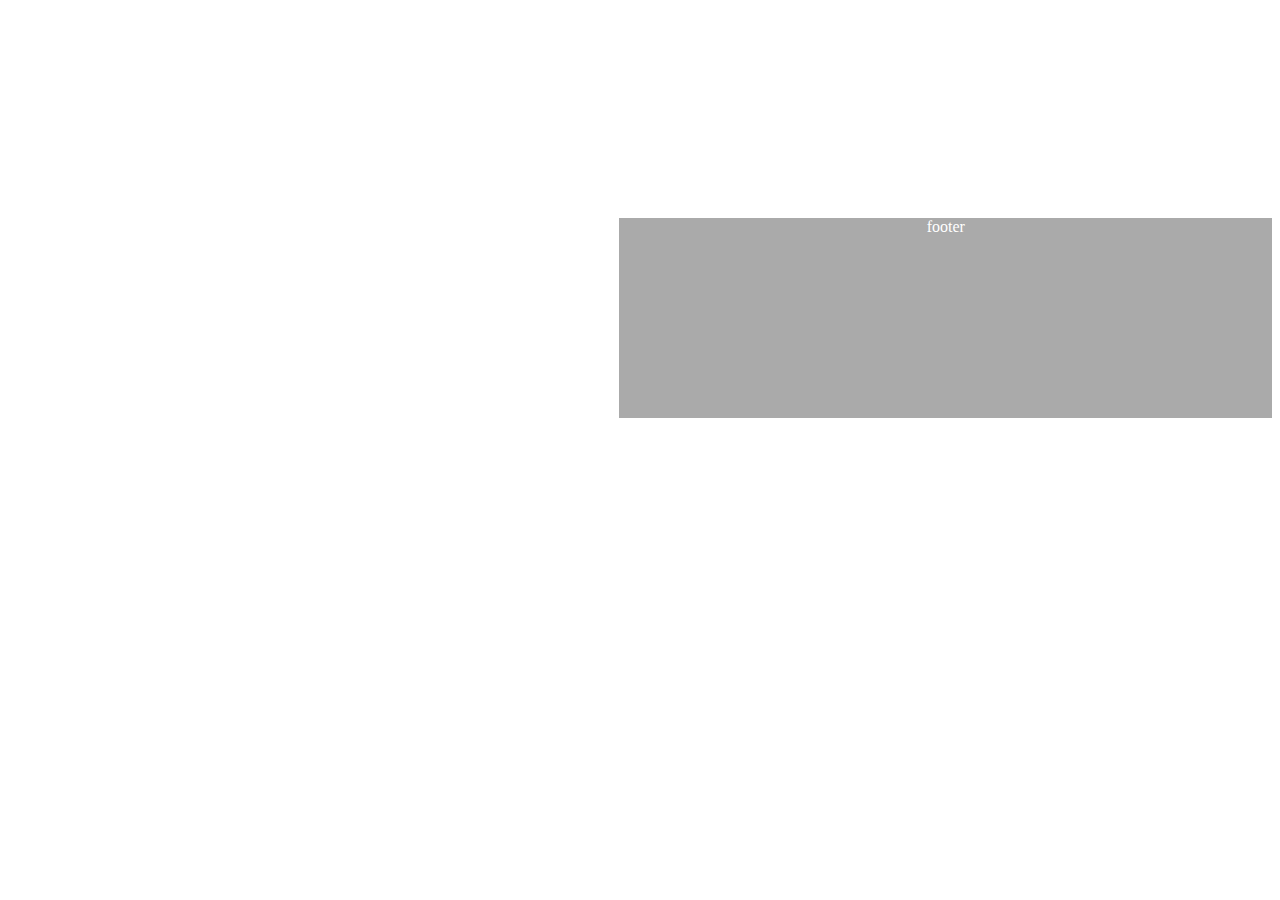
<file: css/advanced_grid.html>
<!DOCTYPE html>
<html lang="en">
<head>
    <meta charset="UTF-8">
    <meta name="viewport" content="width=device-width, initial-scale=1.0">
    <link rel="stylesheet" href="advanced_grid.css" />
    <title>Advanced grid</title>
</head>
<body>
    <div class="container">
        <div class="box head">head</div>
        <div class="box nav">nav</div>
        <div class="box sidelef">side left</div>
        <div class="box content">content</div>
        <div class="box footer">footer</div>
    </div>
</body>
</html>
</file>
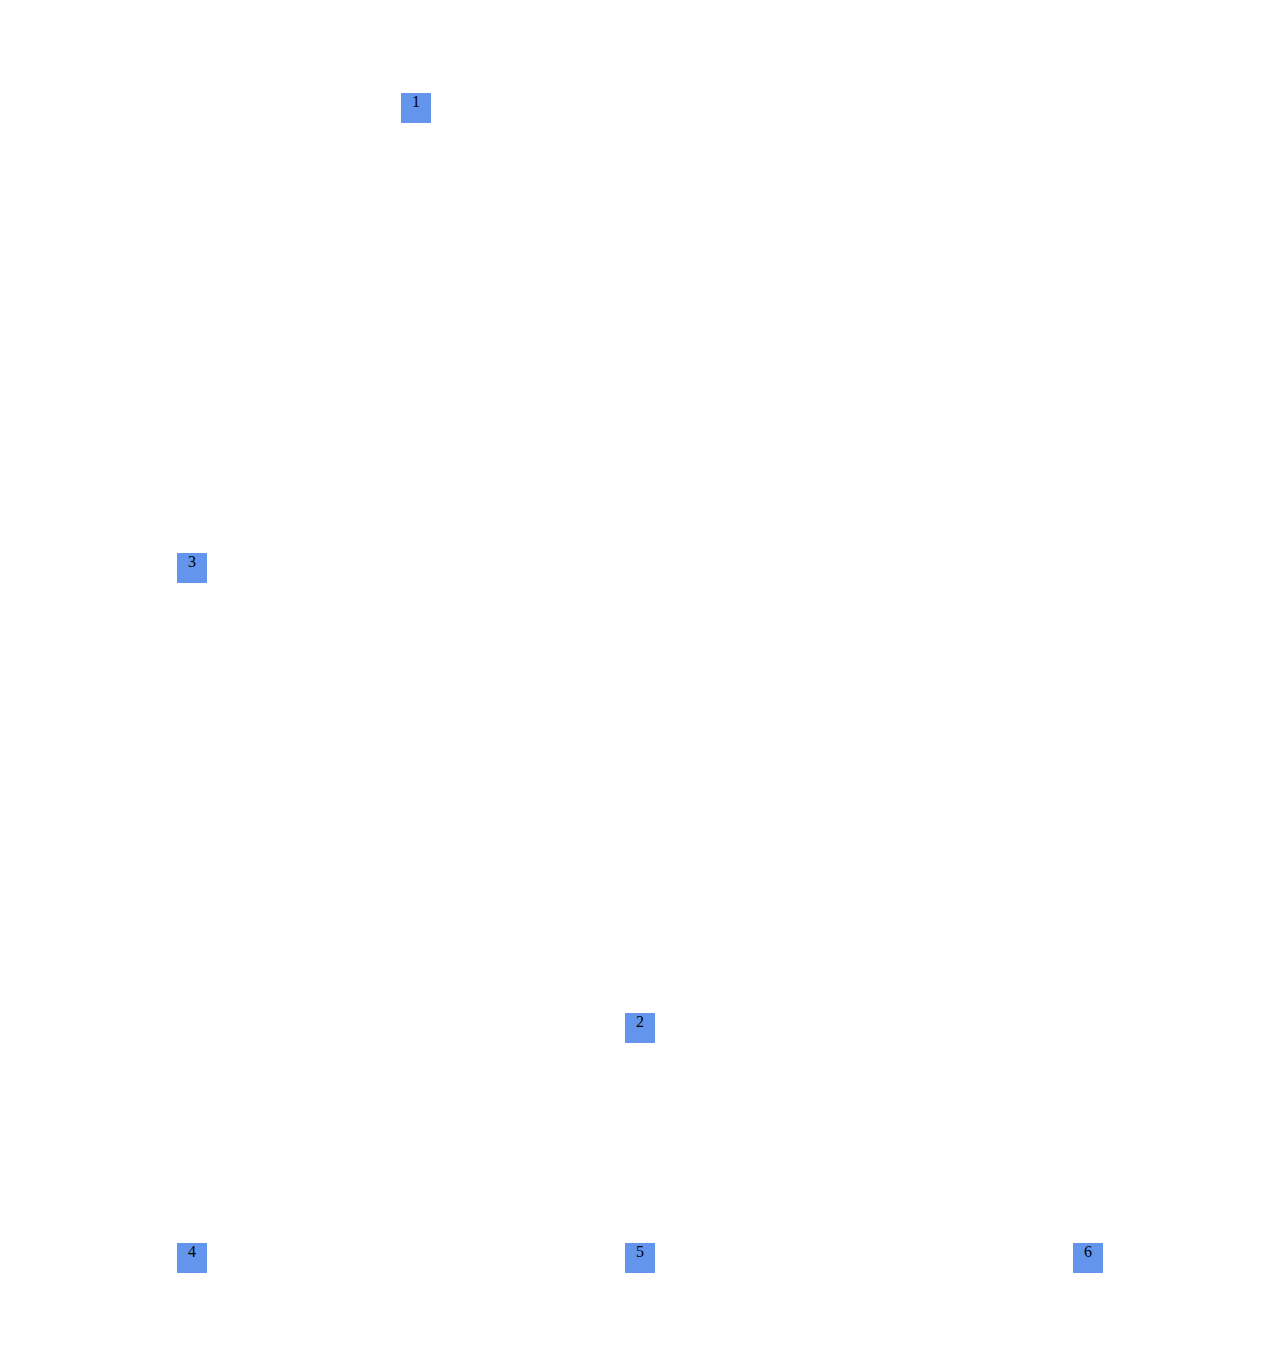
<file: css/grid.html>
<!DOCTYPE html>
<html lang="en">
<head>
    <meta charset="UTF-8">
    <meta name="viewport" content="width=device-width, initial-scale=1.0">
    <link rel="stylesheet" href="grid.css" />
    <title>Document</title>
</head>
<body>
    <div class="container">
        <div class="box box1">1</div>
        <div class="box box2">2</div>
        <div class="box box3">3</div>
        <div class="box box4">4</div>
        <div class="box box5">5</div>
        <div class="box box6">6</div>
    </div>
</body>
</html>
</file>
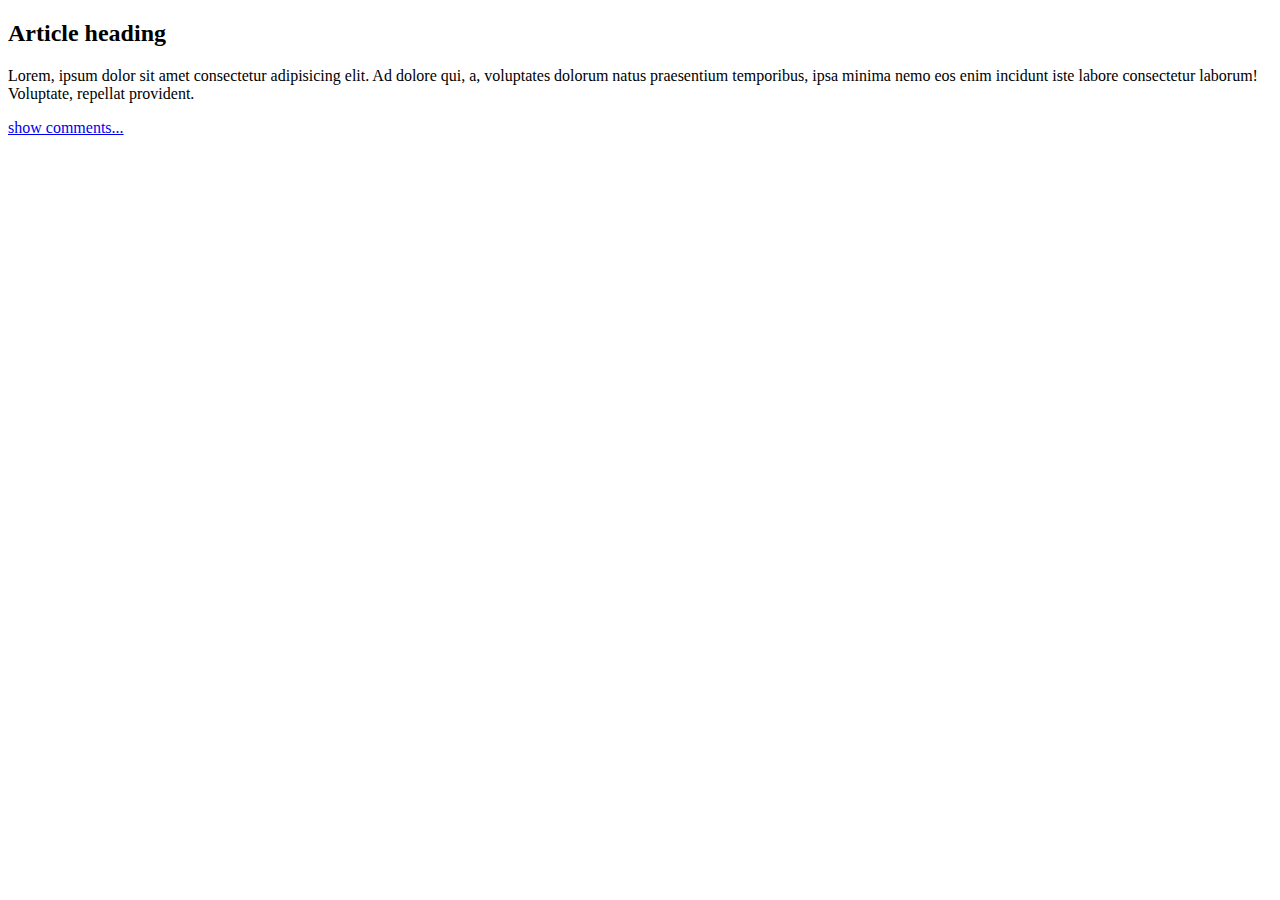
<file: html/article_tag.html>
<!DOCTYPE html>
<html lang="en">
<head>
    <meta charset="UTF-8">
    <meta name="viewport" content="width=device-width, initial-scale=1.0">
    <title>Document</title>
</head>
<body>
    <!-- this is the best semantic way of writing an article use it to be more semantic and optimized to SEO -->
    <article>
        <header>
            <h2>Article heading</h2>
            <p>
                <time datetime="2023-12-31T14:28--08-00"></time>
            </p>
        </header>
        <p>
            Lorem, ipsum dolor sit amet consectetur adipisicing elit. Ad dolore qui, a,
            voluptates dolorum natus praesentium temporibus, ipsa minima nemo eos enim incidunt iste labore 
            consectetur laborum! Voluptate, repellat provident.
        </p>
        <footer>
            <a href="#">show comments...</a>
        </footer>
    </article>
</body>
</html>
</file>
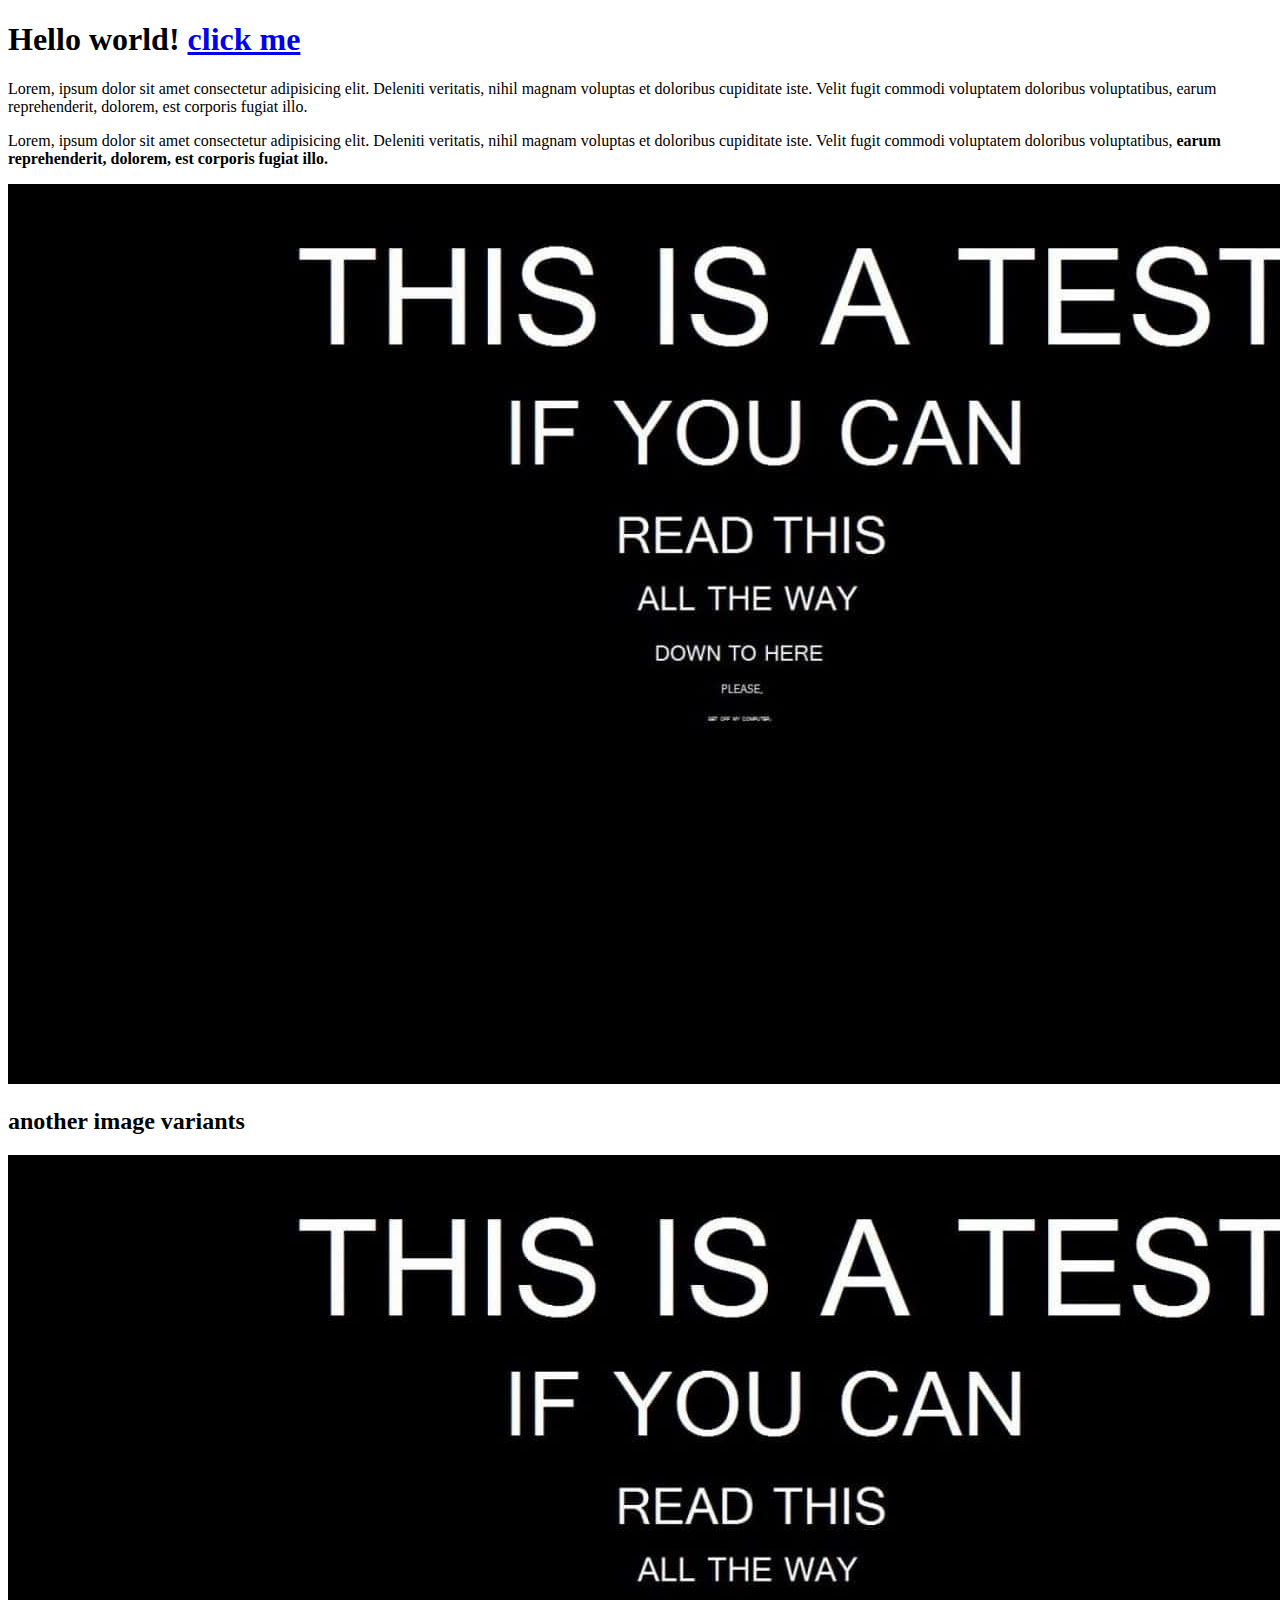
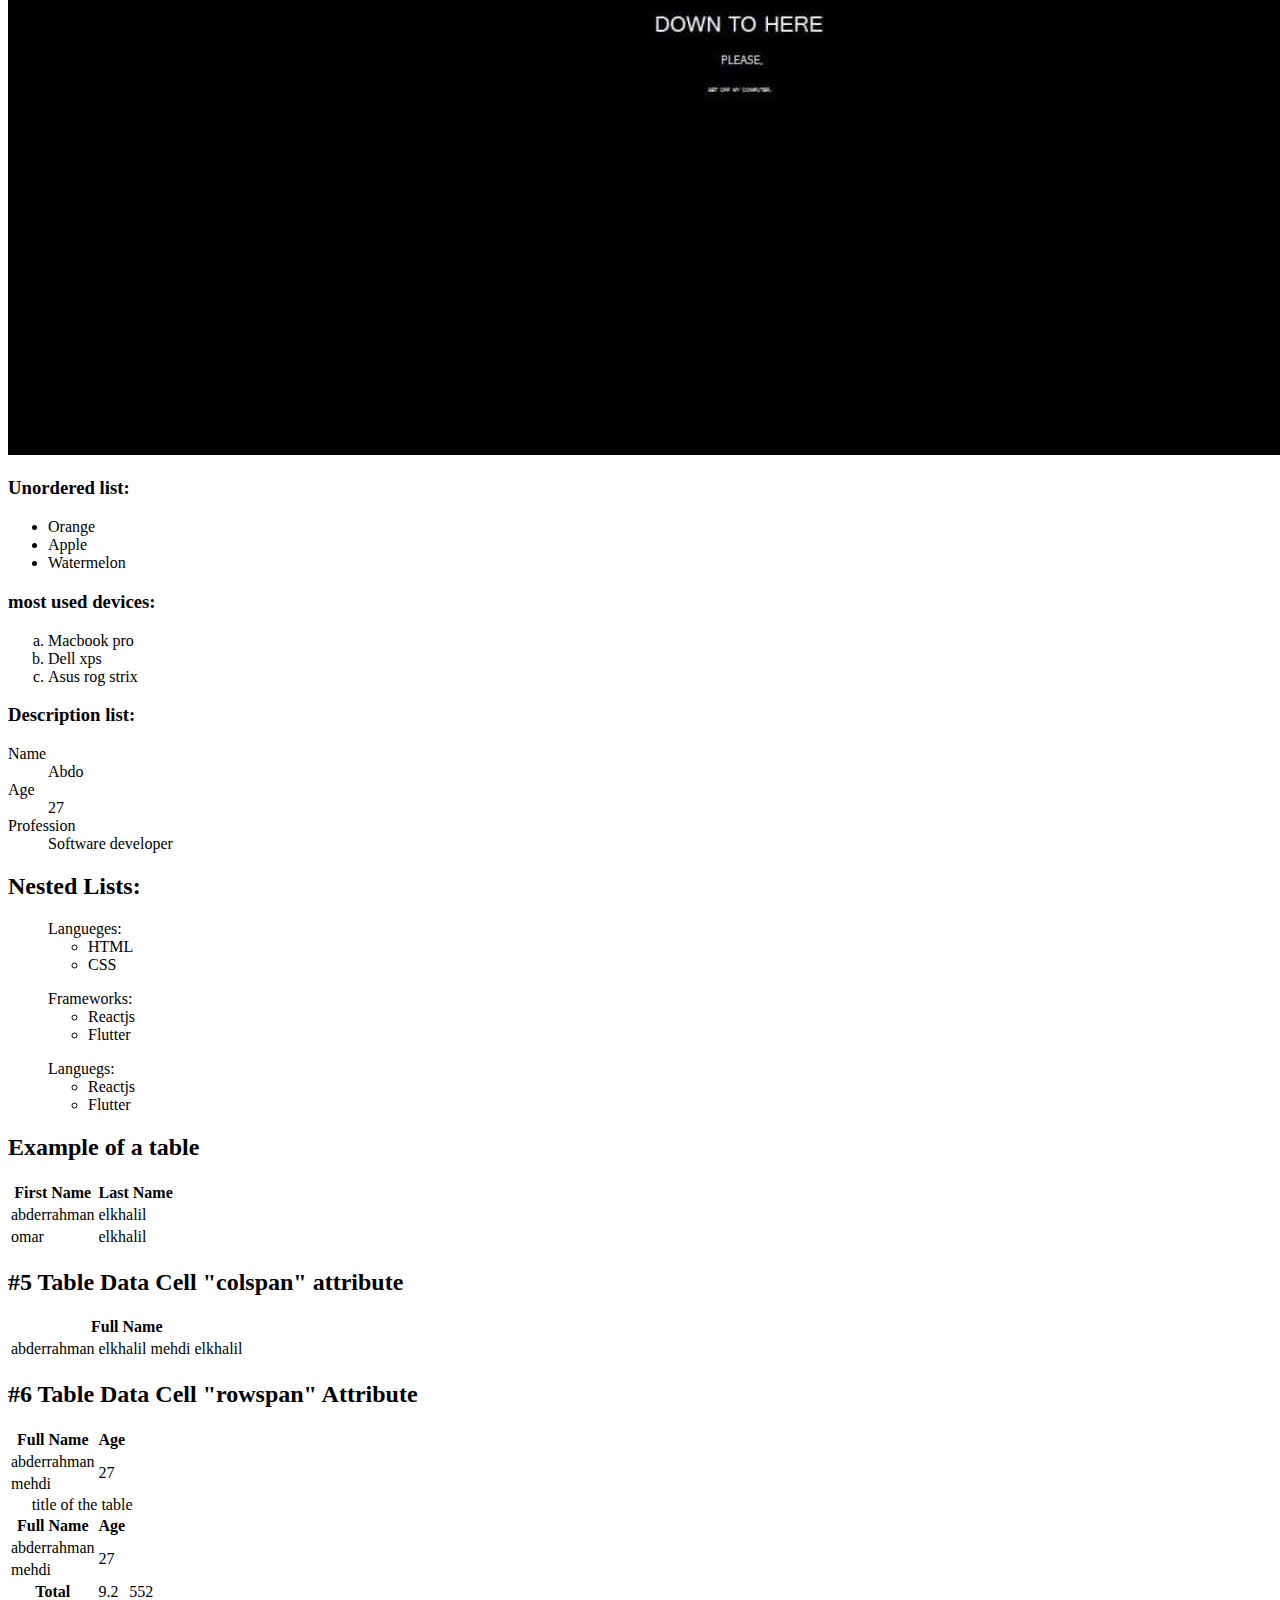
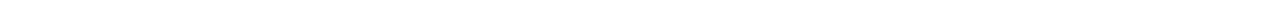
<file: html/demo.html>
<!DOCTYPE html>
<html lang="en">
<head>
    <meta charset="UTF-8" />
    <meta name="author" content="Abderrahman elkhalil" />
    <meta name="description" content="this just a test demo website to check my knowledge..." />
    <meta name="keywords" content="HTML, CSS, JAVASCRIPT" />
    <meta name="viewport" content="width=device-width, initial-scale=1.0" />
    <!-- Some Common meta used cases -->
    <!--  30s until the page should be reloaded -->
        <!-- <meta http-equiv="refresh" content="30" /> -->
    <!-- redirect to a defined page after a number of seconds (3s) -->
        <!-- <meta http-equiv="refresh" content="3;url=https://www.google.com" /> -->
    <!-- used for content securioty policy -->
        <!-- <meta http-equiv="content-security-policy" content="script-src 'self'; object-src 'none'" /> -->
    
    <title>Learning HTML</title>
</head>
<body>
    <h1>
        Hello world! <a href="https://www.github.com">click me</a>
    </h1>
    <p> 
        Lorem, ipsum dolor sit amet consectetur adipisicing elit. Deleniti veritatis, 
        nihil magnam voluptas et doloribus cupiditate iste. Velit fugit commodi voluptatem doloribus voluptatibus, 
        earum reprehenderit, dolorem, est corporis fugiat illo.
    </p>
    <p> 
        Lorem, ipsum dolor sit amet consectetur adipisicing elit. Deleniti veritatis, 
        nihil magnam voluptas et doloribus cupiditate iste. Velit fugit commodi voluptatem doloribus voluptatibus, 
        <strong>earum reprehenderit, dolorem, est corporis fugiat illo.</strong>
    </p>
    <img src="./images/test.jpeg" alt="a test image to show a wallpaper">
    <h2> another image variants </h2>
    <!-- Using pixel density -->
    <img 
        srcset="./images/test.jpeg 4x,
                ./images/test.jpeg 3x,
                ./images/test.jpeg 2x,
                ./images/test.jpeg 1x"
        src="./images/test.jpeg"
    />
    <!-- <img 
        srcset="./images/test1.jpeg 3200w,
                ./images/test2.jpeg 2400w,
                ./images/test3.jpeg 2120w,
                ./images/test4.jpeg 300w"
        src="./images/test.jpeg"
    /> -->
    <!--Practice of diffrent types of lists in HTML-->
    <!-- Unordered list -->
    <h3> Unordered list: </h3>
    <ul>
        <li> Orange </li>
        <li> Apple </li>
        <li> Watermelon </li>
    </ul>
    <!-- Ordered list -->
    <h3> most used devices: </h3>
    <ol type="a">
        <li> Macbook pro </li>
        <li> Dell xps </li>
        <li> Asus rog strix </li>
    </ol>
    <h3> Description list: </h3>
    <dl>
        <dt>Name</dt>
        <dd>Abdo</dd>
        <dt>Age</dt>
        <dd>27</dd>
        <dt>Profession</dt>
        <dd>Software developer</dd>
    </dl>
    <h2>Nested Lists: </h2>
    <ul>
        Langueges:
        <ul>
            <li>HTML</li>
            <li>CSS</li>
        </ul>
    </ul>
    <ul>
        Frameworks:
        <ul>
            <li>Reactjs</li>
            <li>Flutter</li>
        </ul>
    </ul>
    <ul>
        Languegs:
        <ul>
            <li>Reactjs</li>
            <li>Flutter</li>
        </ul>
    </ul>
    <!-- Tables in HTML -->
    <h2>Example of a table</h2>
    <table >
        <!--The first one is reserved to serve the titles using th(table header)-->
        <tr>
            <th>First Name</th>
            <th>Last Name</th>
        </tr>
        <tr>
            <td>abderrahman</td>
            <td>elkhalil</td>
        </tr>
        <tr>
            <td>omar</td>
            <td>elkhalil</td>
        </tr>
    </table>
    <h2>#5 Table Data Cell "colspan" attribute</h2>
     <!--Colspan to adabt the table over the data and celss-->
    <table >
        <tr>
            <th colspan="2">Full Name</th>
        </tr>
        <tr>
            <td>abderrahman elkhalil</td>
            <td>mehdi elkhalil</td>
        </tr>
    </table>
    <h2>#6 Table Data Cell "rowspan" Attribute</h2>
     <!--Colspan to adabt the table over the data and celss-->
    <table >
        <tr>
            <th >Full Name</th>
            <th >Age</th>
        </tr>
        <tr>
            <td>abderrahman</td>
            <td rowspan="2">27</td>
        </tr>
        <tr>
            <td>mehdi</td>
        </tr>
    </table>
    <!-- Accessibility helpers -->
    <table >
        <caption>
            title of the table
        </caption>
        <!-- it help the people who use reading to know the head and body of the table -->
       <thead>
            <tr>
                <th >Full Name</th>
                <th >Age</th>
            </tr>
        </thead>
        <!-- we can have multiple tbody -->
        <tbody>
            <tr>
                <td>abderrahman</td>
                <td rowspan="2">27</td>
            </tr>
            <tr>
                <td>mehdi</td>
            </tr>
        </tbody>
        <!-- we can have a footer for our table like results or anything that gives a resume-->
        <tfoot>
            <tr> 
                <th>Total</th>
                <td>9.2</td>
                <td>552</td>
            </tr>
        </tfoot>
    </table>
</body>
</html>
</file>
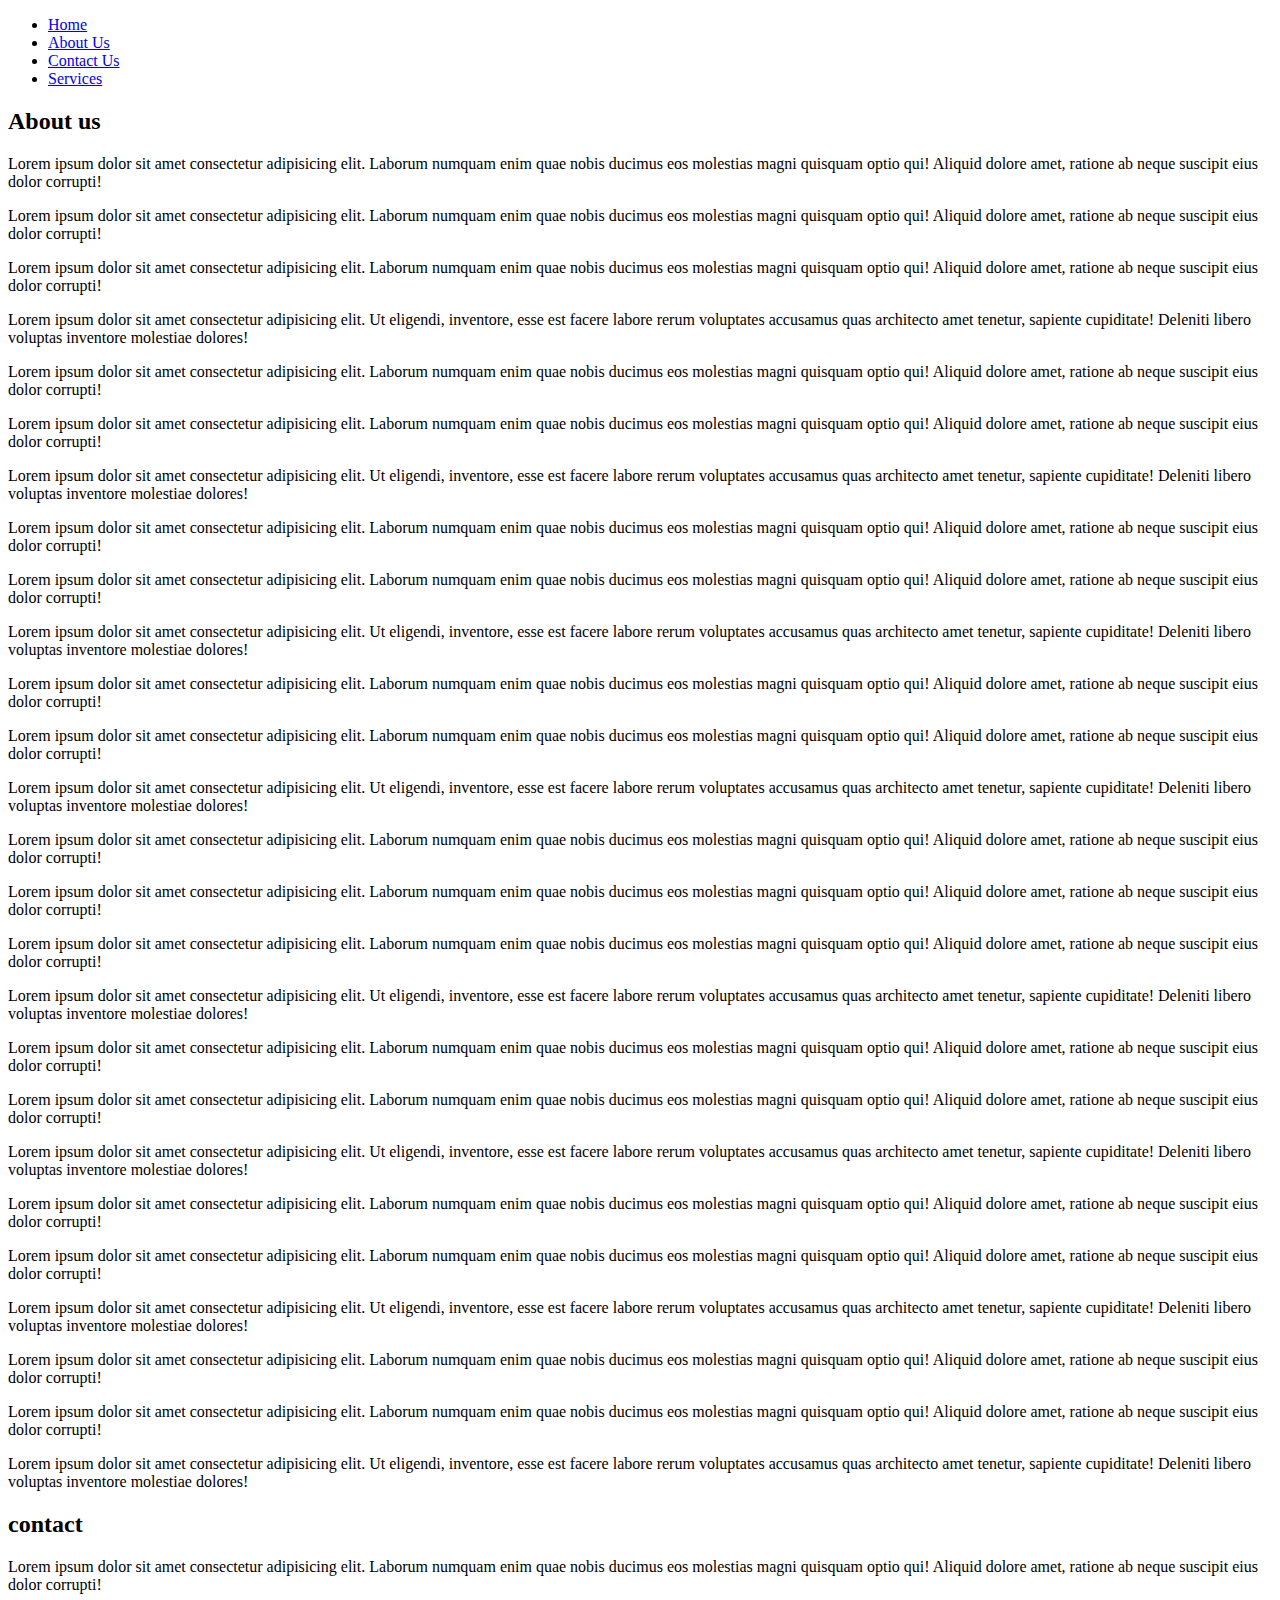
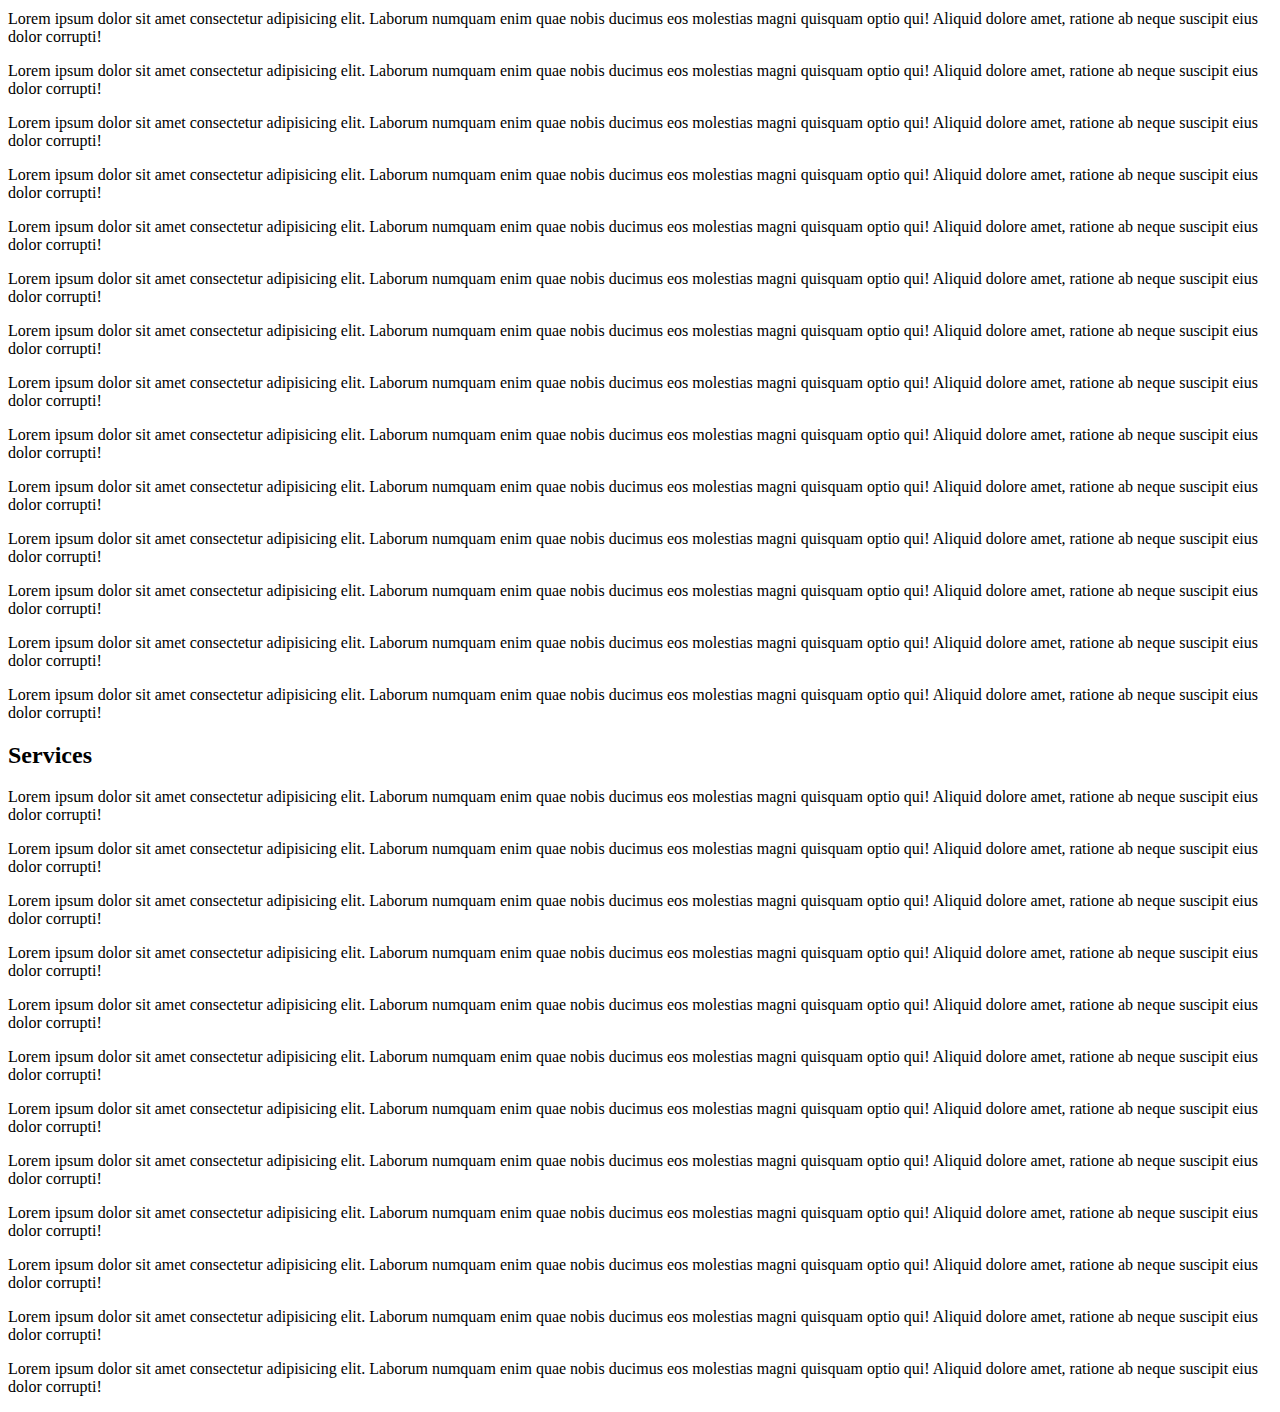
<file: html/in_page_nav.html>
<!DOCTYPE html>
<html lang="en">
<head>
    <meta charset="UTF-8">
    <meta name="viewport" content="width=device-width, initial-scale=1.0">
    <title>Document</title>
</head>
<body>
    <nav>
        <ul>
            <li><a href="in_page_nav.html">Home</a></li>
            <li><a href="#about-us">About Us</a></li>
            <li><a href="#contact-us">Contact Us</a></li>
            <li><a href="#services">Services</a></li>
        </ul>
    </nav>

    <main>
        <!-- About us Section -->
        <section id="about-us">
            <h2>About us</h2>
            <p>Lorem ipsum dolor sit amet consectetur adipisicing elit. Laborum numquam enim quae nobis ducimus eos molestias magni quisquam optio qui! Aliquid dolore amet, ratione ab neque suscipit eius dolor corrupti!</p>
            <p>Lorem ipsum dolor sit amet consectetur adipisicing elit. Laborum numquam enim quae nobis ducimus eos molestias magni quisquam optio qui! Aliquid dolore amet, ratione ab neque suscipit eius dolor corrupti!</p>
            <p>Lorem ipsum dolor sit amet consectetur adipisicing elit. Laborum numquam enim quae nobis ducimus eos molestias magni quisquam optio qui! Aliquid dolore amet, ratione ab neque suscipit eius dolor corrupti!</p>
            <p>Lorem ipsum dolor sit amet consectetur adipisicing elit. Ut eligendi, inventore, esse est facere labore rerum voluptates accusamus quas architecto amet tenetur, sapiente cupiditate! Deleniti libero voluptas inventore molestiae dolores!</p>
            <p>Lorem ipsum dolor sit amet consectetur adipisicing elit. Laborum numquam enim quae nobis ducimus eos molestias magni quisquam optio qui! Aliquid dolore amet, ratione ab neque suscipit eius dolor corrupti!</p>
            <p>Lorem ipsum dolor sit amet consectetur adipisicing elit. Laborum numquam enim quae nobis ducimus eos molestias magni quisquam optio qui! Aliquid dolore amet, ratione ab neque suscipit eius dolor corrupti!</p>
            <p>Lorem ipsum dolor sit amet consectetur adipisicing elit. Ut eligendi, inventore, esse est facere labore rerum voluptates accusamus quas architecto amet tenetur, sapiente cupiditate! Deleniti libero voluptas inventore molestiae dolores!</p>
            <p>Lorem ipsum dolor sit amet consectetur adipisicing elit. Laborum numquam enim quae nobis ducimus eos molestias magni quisquam optio qui! Aliquid dolore amet, ratione ab neque suscipit eius dolor corrupti!</p>
            <p>Lorem ipsum dolor sit amet consectetur adipisicing elit. Laborum numquam enim quae nobis ducimus eos molestias magni quisquam optio qui! Aliquid dolore amet, ratione ab neque suscipit eius dolor corrupti!</p>
            <p>Lorem ipsum dolor sit amet consectetur adipisicing elit. Ut eligendi, inventore, esse est facere labore rerum voluptates accusamus quas architecto amet tenetur, sapiente cupiditate! Deleniti libero voluptas inventore molestiae dolores!</p>
            <p>Lorem ipsum dolor sit amet consectetur adipisicing elit. Laborum numquam enim quae nobis ducimus eos molestias magni quisquam optio qui! Aliquid dolore amet, ratione ab neque suscipit eius dolor corrupti!</p>
            <p>Lorem ipsum dolor sit amet consectetur adipisicing elit. Laborum numquam enim quae nobis ducimus eos molestias magni quisquam optio qui! Aliquid dolore amet, ratione ab neque suscipit eius dolor corrupti!</p>
            <p>Lorem ipsum dolor sit amet consectetur adipisicing elit. Ut eligendi, inventore, esse est facere labore rerum voluptates accusamus quas architecto amet tenetur, sapiente cupiditate! Deleniti libero voluptas inventore molestiae dolores!</p>
            <p>Lorem ipsum dolor sit amet consectetur adipisicing elit. Laborum numquam enim quae nobis ducimus eos molestias magni quisquam optio qui! Aliquid dolore amet, ratione ab neque suscipit eius dolor corrupti!</p>
            <p>Lorem ipsum dolor sit amet consectetur adipisicing elit. Laborum numquam enim quae nobis ducimus eos molestias magni quisquam optio qui! Aliquid dolore amet, ratione ab neque suscipit eius dolor corrupti!</p>
            <p>Lorem ipsum dolor sit amet consectetur adipisicing elit. Laborum numquam enim quae nobis ducimus eos molestias magni quisquam optio qui! Aliquid dolore amet, ratione ab neque suscipit eius dolor corrupti!</p>
            <p>Lorem ipsum dolor sit amet consectetur adipisicing elit. Ut eligendi, inventore, esse est facere labore rerum voluptates accusamus quas architecto amet tenetur, sapiente cupiditate! Deleniti libero voluptas inventore molestiae dolores!</p>
            <p>Lorem ipsum dolor sit amet consectetur adipisicing elit. Laborum numquam enim quae nobis ducimus eos molestias magni quisquam optio qui! Aliquid dolore amet, ratione ab neque suscipit eius dolor corrupti!</p>
            <p>Lorem ipsum dolor sit amet consectetur adipisicing elit. Laborum numquam enim quae nobis ducimus eos molestias magni quisquam optio qui! Aliquid dolore amet, ratione ab neque suscipit eius dolor corrupti!</p>
            <p>Lorem ipsum dolor sit amet consectetur adipisicing elit. Ut eligendi, inventore, esse est facere labore rerum voluptates accusamus quas architecto amet tenetur, sapiente cupiditate! Deleniti libero voluptas inventore molestiae dolores!</p>
            <p>Lorem ipsum dolor sit amet consectetur adipisicing elit. Laborum numquam enim quae nobis ducimus eos molestias magni quisquam optio qui! Aliquid dolore amet, ratione ab neque suscipit eius dolor corrupti!</p>
            <p>Lorem ipsum dolor sit amet consectetur adipisicing elit. Laborum numquam enim quae nobis ducimus eos molestias magni quisquam optio qui! Aliquid dolore amet, ratione ab neque suscipit eius dolor corrupti!</p>
            <p>Lorem ipsum dolor sit amet consectetur adipisicing elit. Ut eligendi, inventore, esse est facere labore rerum voluptates accusamus quas architecto amet tenetur, sapiente cupiditate! Deleniti libero voluptas inventore molestiae dolores!</p>
            <p>Lorem ipsum dolor sit amet consectetur adipisicing elit. Laborum numquam enim quae nobis ducimus eos molestias magni quisquam optio qui! Aliquid dolore amet, ratione ab neque suscipit eius dolor corrupti!</p>
            <p>Lorem ipsum dolor sit amet consectetur adipisicing elit. Laborum numquam enim quae nobis ducimus eos molestias magni quisquam optio qui! Aliquid dolore amet, ratione ab neque suscipit eius dolor corrupti!</p>
            <p>Lorem ipsum dolor sit amet consectetur adipisicing elit. Ut eligendi, inventore, esse est facere labore rerum voluptates accusamus quas architecto amet tenetur, sapiente cupiditate! Deleniti libero voluptas inventore molestiae dolores!</p>
        </section>
        <!-- Contact -->
        <section id="contact-us">
            <h2>contact</h2>
            <p>Lorem ipsum dolor sit amet consectetur adipisicing elit. Laborum numquam enim quae nobis ducimus eos molestias magni quisquam optio qui! Aliquid dolore amet, ratione ab neque suscipit eius dolor corrupti!</p>
            <p>Lorem ipsum dolor sit amet consectetur adipisicing elit. Laborum numquam enim quae nobis ducimus eos molestias magni quisquam optio qui! Aliquid dolore amet, ratione ab neque suscipit eius dolor corrupti!</p>
            <p>Lorem ipsum dolor sit amet consectetur adipisicing elit. Laborum numquam enim quae nobis ducimus eos molestias magni quisquam optio qui! Aliquid dolore amet, ratione ab neque suscipit eius dolor corrupti!</p>
            
            <p>Lorem ipsum dolor sit amet consectetur adipisicing elit. Laborum numquam enim quae nobis ducimus eos molestias magni quisquam optio qui! Aliquid dolore amet, ratione ab neque suscipit eius dolor corrupti!</p>
            <p>Lorem ipsum dolor sit amet consectetur adipisicing elit. Laborum numquam enim quae nobis ducimus eos molestias magni quisquam optio qui! Aliquid dolore amet, ratione ab neque suscipit eius dolor corrupti!</p>
            <p>Lorem ipsum dolor sit amet consectetur adipisicing elit. Laborum numquam enim quae nobis ducimus eos molestias magni quisquam optio qui! Aliquid dolore amet, ratione ab neque suscipit eius dolor corrupti!</p>
            
            <p>Lorem ipsum dolor sit amet consectetur adipisicing elit. Laborum numquam enim quae nobis ducimus eos molestias magni quisquam optio qui! Aliquid dolore amet, ratione ab neque suscipit eius dolor corrupti!</p>
            <p>Lorem ipsum dolor sit amet consectetur adipisicing elit. Laborum numquam enim quae nobis ducimus eos molestias magni quisquam optio qui! Aliquid dolore amet, ratione ab neque suscipit eius dolor corrupti!</p>
            <p>Lorem ipsum dolor sit amet consectetur adipisicing elit. Laborum numquam enim quae nobis ducimus eos molestias magni quisquam optio qui! Aliquid dolore amet, ratione ab neque suscipit eius dolor corrupti!</p>
            
            <p>Lorem ipsum dolor sit amet consectetur adipisicing elit. Laborum numquam enim quae nobis ducimus eos molestias magni quisquam optio qui! Aliquid dolore amet, ratione ab neque suscipit eius dolor corrupti!</p>
            <p>Lorem ipsum dolor sit amet consectetur adipisicing elit. Laborum numquam enim quae nobis ducimus eos molestias magni quisquam optio qui! Aliquid dolore amet, ratione ab neque suscipit eius dolor corrupti!</p>
            <p>Lorem ipsum dolor sit amet consectetur adipisicing elit. Laborum numquam enim quae nobis ducimus eos molestias magni quisquam optio qui! Aliquid dolore amet, ratione ab neque suscipit eius dolor corrupti!</p>
            
            <p>Lorem ipsum dolor sit amet consectetur adipisicing elit. Laborum numquam enim quae nobis ducimus eos molestias magni quisquam optio qui! Aliquid dolore amet, ratione ab neque suscipit eius dolor corrupti!</p>
            <p>Lorem ipsum dolor sit amet consectetur adipisicing elit. Laborum numquam enim quae nobis ducimus eos molestias magni quisquam optio qui! Aliquid dolore amet, ratione ab neque suscipit eius dolor corrupti!</p>
            <p>Lorem ipsum dolor sit amet consectetur adipisicing elit. Laborum numquam enim quae nobis ducimus eos molestias magni quisquam optio qui! Aliquid dolore amet, ratione ab neque suscipit eius dolor corrupti!</p>
            
        </section>
        <!-- Services -->
        <section id="services">
            <h2>Services</h2>
            <p>Lorem ipsum dolor sit amet consectetur adipisicing elit. Laborum numquam enim quae nobis ducimus eos molestias magni quisquam optio qui! Aliquid dolore amet, ratione ab neque suscipit eius dolor corrupti!</p>
            <p>Lorem ipsum dolor sit amet consectetur adipisicing elit. Laborum numquam enim quae nobis ducimus eos molestias magni quisquam optio qui! Aliquid dolore amet, ratione ab neque suscipit eius dolor corrupti!</p>
            <p>Lorem ipsum dolor sit amet consectetur adipisicing elit. Laborum numquam enim quae nobis ducimus eos molestias magni quisquam optio qui! Aliquid dolore amet, ratione ab neque suscipit eius dolor corrupti!</p>
            <p>Lorem ipsum dolor sit amet consectetur adipisicing elit. Laborum numquam enim quae nobis ducimus eos molestias magni quisquam optio qui! Aliquid dolore amet, ratione ab neque suscipit eius dolor corrupti!</p>
            <p>Lorem ipsum dolor sit amet consectetur adipisicing elit. Laborum numquam enim quae nobis ducimus eos molestias magni quisquam optio qui! Aliquid dolore amet, ratione ab neque suscipit eius dolor corrupti!</p>
            <p>Lorem ipsum dolor sit amet consectetur adipisicing elit. Laborum numquam enim quae nobis ducimus eos molestias magni quisquam optio qui! Aliquid dolore amet, ratione ab neque suscipit eius dolor corrupti!</p>
            <p>Lorem ipsum dolor sit amet consectetur adipisicing elit. Laborum numquam enim quae nobis ducimus eos molestias magni quisquam optio qui! Aliquid dolore amet, ratione ab neque suscipit eius dolor corrupti!</p>
            <p>Lorem ipsum dolor sit amet consectetur adipisicing elit. Laborum numquam enim quae nobis ducimus eos molestias magni quisquam optio qui! Aliquid dolore amet, ratione ab neque suscipit eius dolor corrupti!</p>
            <p>Lorem ipsum dolor sit amet consectetur adipisicing elit. Laborum numquam enim quae nobis ducimus eos molestias magni quisquam optio qui! Aliquid dolore amet, ratione ab neque suscipit eius dolor corrupti!</p>
            <p>Lorem ipsum dolor sit amet consectetur adipisicing elit. Laborum numquam enim quae nobis ducimus eos molestias magni quisquam optio qui! Aliquid dolore amet, ratione ab neque suscipit eius dolor corrupti!</p>
            <p>Lorem ipsum dolor sit amet consectetur adipisicing elit. Laborum numquam enim quae nobis ducimus eos molestias magni quisquam optio qui! Aliquid dolore amet, ratione ab neque suscipit eius dolor corrupti!</p>
            <p>Lorem ipsum dolor sit amet consectetur adipisicing elit. Laborum numquam enim quae nobis ducimus eos molestias magni quisquam optio qui! Aliquid dolore amet, ratione ab neque suscipit eius dolor corrupti!</p>
            
        </section>
            
    </main>

</body>
</html>
</file>
<file: css/advanced_grid.css>
.container {
    display: grid;
    grid-auto-rows: minmax(200px, auto);
    grid-template-areas: 
    "head  head head head head"
    "sl sl nav nav nav"
    ""
    ;
    grid-gap: 10px;
}

.box {
    background: #aaa;
    color: #fff;
    text-align: center;
}

.head {
    grid-area: head;
}

.nav {
    grid-area: nav;
}

.sidelef {
    grid-area: sl;
}

.content {
    grid-area: cont;
}

.footer {
    grid-area: footer;
}
</file>
<file: css/grid.css>
.container
{
    display: grid;
    
    /* to control the column of the grid */
    grid-template-columns: repeat(3, 1fr); /* fraction accurate */
    /* grid-template-columns: 2fr 1fr 1fr ; fraction accurate */
    /* grid-template-columns: 50% 50%; display 2 columns */
    /* grid-template-columns: 33% 33% 33%; display 3 columns */
    /* grid-template-columns: 100px 100px 150px;  the issue is not accurate*/

    /* to control the row of the grid */
    /* grid-template-rows: repeat(3, 200px); */
    grid-auto-rows: minmax(200px, auto);

    /* grid gap */
    /* grid-column-gap: 10px;
    grid-row-gap: 30px; */
    grid-gap: 30px 80px;

    /*controling the elenebnt inside tghe grid*/
    justify-items: center;
    align-items: center;
}   

.box {
    background: cornflowerblue;
    text-align: center;
}

.box1 {
    /* we are telling where to start */
    grid-column-start: 1;
    grid-column-end: 3;
    /* grid-column: 1/4; to make things easier */
}

.box2 {
    /* we are telling where to start */
    grid-column-start: 1;
    grid-column-end: 4;
}

.box3 {
    /* controling the rows lines */
    grid-row: 2/5;
}

/* justify items و align items */
.box
{
    background: cornflowerblue;
    width: 30px;
    height: 30px;
}
</file>
